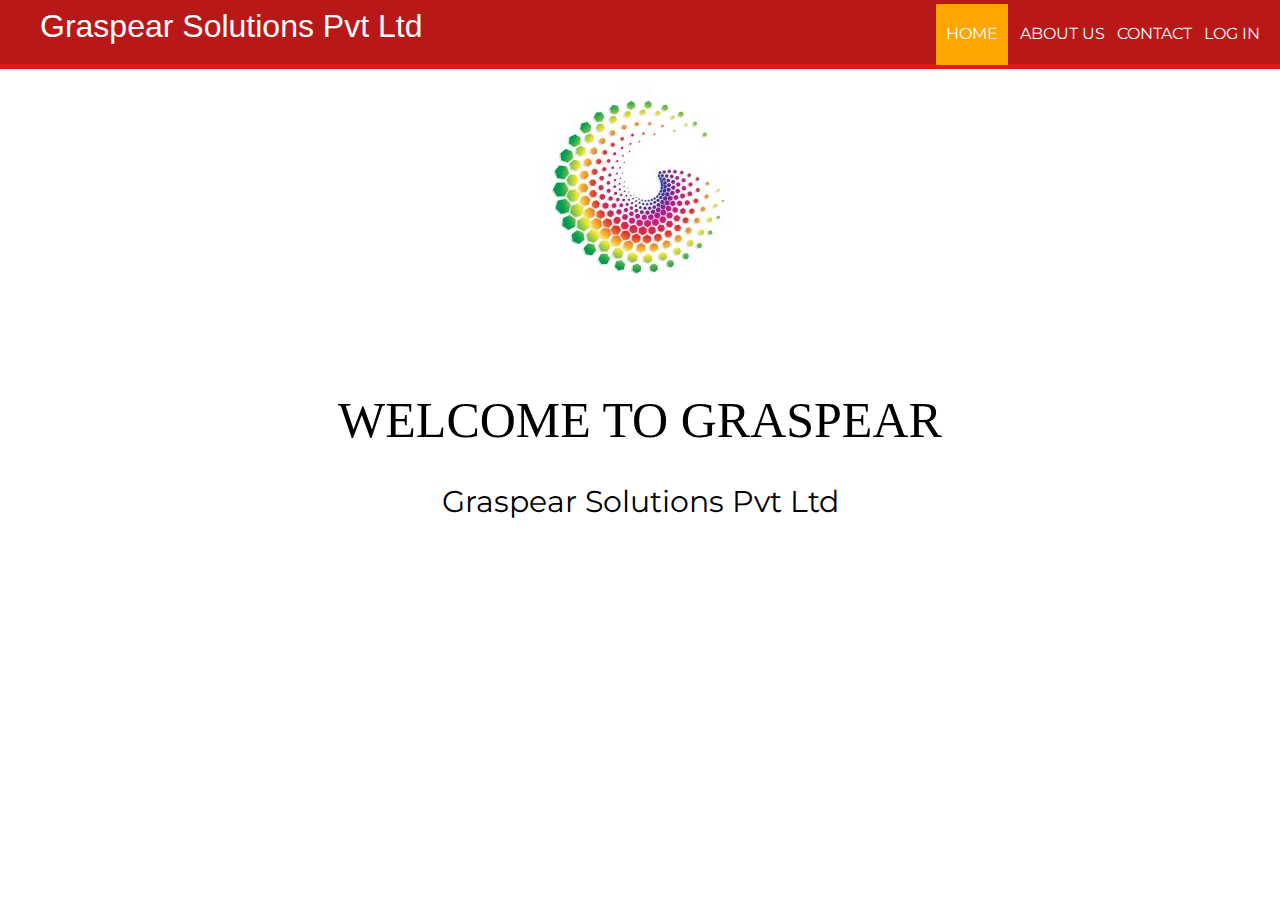
<file: index.html>
<!DOCTYPE html>

<html>
<head>
	<title>Graspear</title>
	<link rel="preconnect" href="https://fonts.googleapis.com">
<link rel="preconnect" href="https://fonts.gstatic.com" crossorigin>
<link href="https://fonts.googleapis.com/css2?family=Poppins:ital,wght@1,100;1,400&family=Titillium+Web:ital,wght@1,700&display=swap" rel="stylesheet">
	<link rel="stylesheet" type="text/css" href="styleindex.css">


</head>

<body>
	<header>
	
		<nav>
	
    
			<h1 style=" font-family: Verdana, sans-serif">Graspear  Solutions Pvt Ltd</h1>
			<ul id="navli">
				<li><a class="homered" href="index.html">HOME</a></li>
				<li><a class="homeblack" href="aboutus.html">ABOUT US</a></li>
				<li><a class="homeblack" href="contact.html">CONTACT</a></li>
				<li><a class="homeblack" href="elogin.html">LOG IN</a></li>
			</ul>
		</nav>
	</header>
	<div class="divider"></div>
	
	<div style=" font-family: Verdana">
	
	<center><br>
			<img src="hero.jpg"/>

	<br>

		
		<h1 style=" font-weight: 200; font-size: 50px; margin-top: 100px; text-align: center;">WELCOME TO GRASPEAR</h1>
	

		<p style="font-family: 'Montserrat', sans-serif; font-size: 30px ; text-align: center;">Graspear Solutions Pvt Ltd</p>
	</center>		
</div>
	</div>
</body>
</html>
</file>
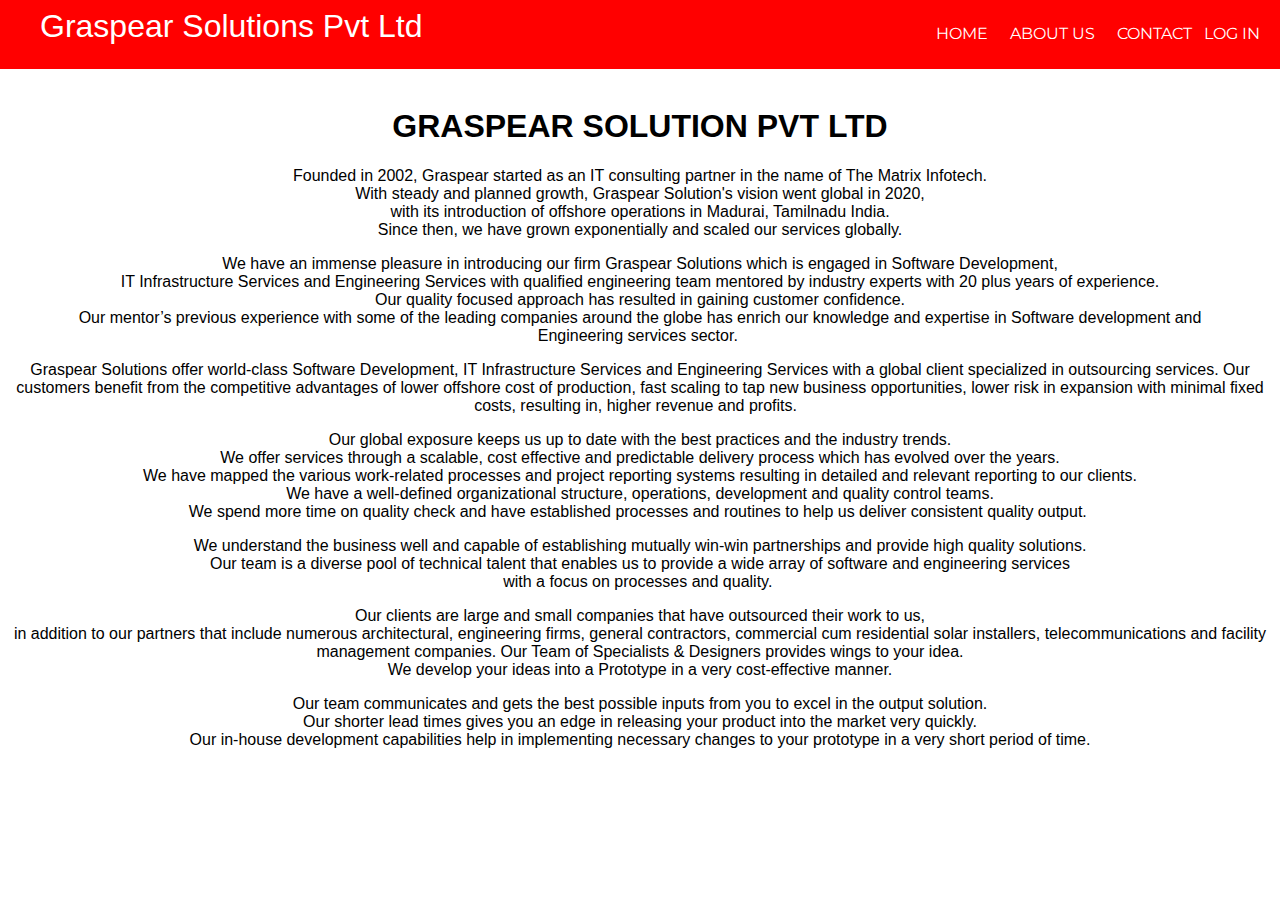
<file: aboutus.html>
<!DOCTYPE html>
<html>
<head>
	<title>About Us | graspear</title>
	<link rel="stylesheet" type="text/css" href="style.css">
	<link href="https://fonts.googleapis.com/css?family=Lobster|Montserrat" rel="stylesheet">
</head>
<body>
	<header>
		<nav>
			<h1 style=" font-family: Verdana, sans-serif" >Graspear Solutions Pvt Ltd </h1>
			<ul id="navli">
				<li><a class="homeblack" href="index.html">HOME</a></li>
				<li><a class="homered" href="aboutus.html">ABOUT US</a></li>
				<li><a class="homeblack" href="contact.html">CONTACT</a></li>
				<li><a class="homeblack" href="elogin.html">LOG IN</a></li>
			</ul>
		</nav>
	</header>
<div class="divider"></div>
<br>
<div style=" font-family: Verdana, sans-serif" > <center>

<h1> GRASPEAR SOLUTION PVT LTD </h1>
<p>Founded in 2002, Graspear started as an IT consulting partner in the name of The Matrix Infotech. <br>With steady and planned growth, Graspear Solution's vision went global in 2020,<br> with its introduction of offshore operations in Madurai, Tamilnadu India. <br>Since then, we have grown exponentially and scaled our services globally.</p>

            <p>We have an immense pleasure in introducing our firm Graspear Solutions which is engaged in&nbsp;Software Development,<br> IT Infrastructure Services and&nbsp;Engineering Services&nbsp;with&nbsp;qualified engineering team mentored by&nbsp;industry experts&nbsp;with 20&nbsp;plus&nbsp;years of experience.<br> Our&nbsp;quality focused approach has resulted in gaining customer confidence.<br> Our&nbsp;mentor’s&nbsp;previous&nbsp;experience with some of the leading&nbsp;companies&nbsp;around the globe&nbsp;has enrich our knowledge&nbsp;and expertise&nbsp;in&nbsp;Software&nbsp;development&nbsp;and Engineering&nbsp;services&nbsp;sector.&nbsp;</p>
			
			
            <p>Graspear Solutions offer world-class&nbsp;Software Development, IT Infrastructure Services and Engineering Services&nbsp;with a global client specialized in outsourcing services. Our customers benefit from the competitive advantages of lower offshore cost of production, fast scaling to tap new business opportunities, lower risk in expansion with minimal fixed costs, resulting in, higher revenue and profits.&nbsp;&nbsp;</p>
			
			
            <p>Our global exposure keeps us up to date with the best practices and the industry trends.<br> We offer services through a scalable, cost effective and predictable delivery process which has evolved over the years. <br>We have mapped the various work-related processes and project reporting systems resulting in detailed and relevant reporting to our clients. <br>We have a well-defined organizational structure, operations,&nbsp;development&nbsp;and quality control teams. <br>We spend more time on quality check and have established processes and routines to help us deliver consistent quality output.&nbsp;</p>
            
			<p>We understand the business well and capable of establishing mutually win-win partnerships and provide high quality&nbsp;solutions.<br> Our team is a diverse pool of technical talent that enables us to provide a wide array of&nbsp;software and engineering&nbsp;services <br>with a focus on processes and quality.&nbsp;</p>
           
		   <p>Our clients are large and small companies that have outsourced their work to us, <br>in addition to our partners that include numerous architectural, engineering firms, general contractors, commercial cum residential solar installers, telecommunications and facility management companies. Our Team of Specialists & Designers provides wings to your idea.<br> We develop your ideas into a Prototype in a very cost-effective manner.</p>
           
		   <p>Our team communicates and gets the best possible inputs from you to excel in the output solution.<br> Our shorter lead times gives you an edge in releasing your product into the market very quickly.<br> Our in-house development capabilities help in implementing necessary changes to your prototype in a very short period of time. </p></center> </div>
</body>
</html>
</file>
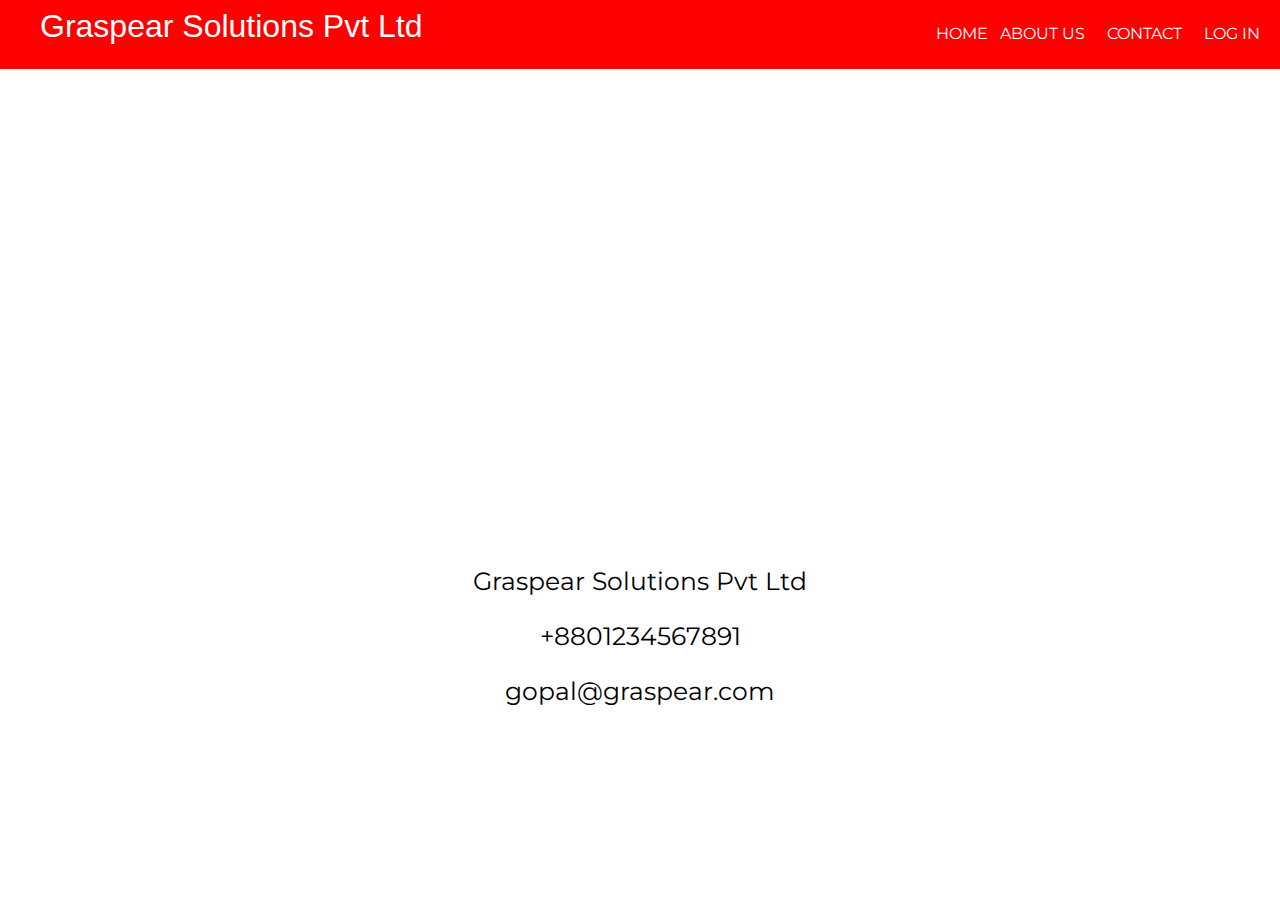
<file: contact.html>
<!DOCTYPE html>
<html>
<head>
	<title>Contact | Graspear Solutions Pvt Ltd</title>
	<link rel="stylesheet" type="text/css" href="style.css">
	<link rel="stylesheet" href="https://use.fontawesome.com/releases/v5.8.1/css/all.css" integrity="sha384-50oBUHEmvpQ+1lW4y57PTFmhCaXp0ML5d60M1M7uH2+nqUivzIebhndOJK28anvf" crossorigin="anonymous">
	<link href="https://fonts.googleapis.com/css?family=Lobster|Montserrat" rel="stylesheet">
	

</head>
<body>
	<header>
		<nav>
			<h1 style=" font-family: Verdana, sans-serif" > Graspear Solutions Pvt Ltd </h1>
			<ul id="navli">
				<li><a class="homeblack" href="index.html">HOME</a></li>
				<li><a class="homeblack" href="#">ABOUT US</a></li>
				<li><a class="homered" href="contact.html">CONTACT</a></li>
				<li><a class="homeblack" href="elogin.html">LOG IN</a></li>
			</ul>
		</nav>
	</header>
	<div class="divider"></div>
<center>
<br>
<iframe src="https://www.google.com/maps/embed?pb=!1m18!1m12!1m3!1d3929.781764490504!2d78.12031231396963!3d9.952107276589695!2m3!1f0!2f0!3f0!3m2!1i1024!2i768!4f13.1!3m3!1m2!1s0x3b00c5c34ac3ab1b%3A0xbaf731f0cacdebb4!2sGRASPEAR%20SOLUTIONS%20PVT%20LTD!5e0!3m2!1sen!2sin!4v1673414425261!5m2!1sen!2sin" width="600" height="450" style="border:0;" allowfullscreen="" loading="lazy" referrerpolicy="no-referrer-when-downgrade" ></iframe>
</center>

    	<p style="font-family: Montserrat; text-align: center; font-size: 25px"><i class="fas fa-map-marked"></i> Graspear Solutions Pvt Ltd </p>
    	<p style="font-family: Montserrat; text-align: center; font-size: 25px"><i class="fas fa-address-book"></i> +8801234567891</p>
    	<p style="font-family: Montserrat; text-align: center; font-size: 25px" type="email"><i class="fas fa-envelope" href="gopal@graspear.com"></i> gopal@graspear.com</p>
    	
    
		               

	






</body>
</html>
</file>
<file: styleindex.css>
@import url('https://fonts.googleapis.com/css?family=Lobster');
@import url('https://fonts.googleapis.com/css?family=Montserrat:400,700');

body{
	margin: 0px;
}

header{
	background: rgb(185, 24, 24);
	color: white;
	padding: 8px 20px 6px 40px;
	height: 50px;
}

header h1{
	display: inline;
	font-family: 'Lobster', cursive;
	font-weight: 400;
	font-size: 32px;
	float: left;
	margin-top: 0px;
	margin-right: 10px;
}

nav ul {
	display: inline;
	padding: 0px;
	float: right;
}

nav ul li{
	display: inline-block;
	list-style-type: none;
	color: white;
	float: left;
	margin-left: 12px;
	

}

nav ul li a{
	color: white;
	text-decoration: none;	
}

nav ul ul{
	display: none;
	position: absolute;
}

#navli ul li ul:hovar{
	visibility: visible;
	display: block;
}

#navli{
	font-family: 'Montserrat', sans-serif;
}

.homered{
	background-color: orange;
	padding: 20px 10px 22px 10px;
}

.divider{
	background-color: rgb(221, 25, 25);
	height: 5px;
}

.homeblack:hover{
	background-color: lightblue;
	padding: 20px 10px 21px 10px;

}

#divimg{
	
	background-repeat: no-repeat;
	background-size: cover;
	background-image: : url('../images/back.jpg');
	padding: 0px;
	margin: 10px;
	height: 100%;
	width: 100%;
}


#registration{
	padding: 2px 2px 2px 2px;
	text-align: center;
	background-color: #F0FFFF;
	height: 100%;
	width: auto;
	background-position: center;
}

#textField{
	width: 350px;
	height: 50px;
	padding: 5px;
	border-radius: 5px;
	font-family: 'Montserrat', sans-serif;
}


#gender{
	font-family: 'Montserrat', sans-serif;
}

#sub{
	width: 350px;
	height: 50px;
	padding: 5px;
	border-radius: 5px;
	outline: 0px;
	background-color: #0c6996;
}

.table-emp{
	padding: 5px;
	height: auto;
	width: 100%;
	font-family: 'Montserrat', sans-serif;
	text-align: center;
	background-color: #4CAF50;
}

.table-emp tr th {
  background-color: #4CAF50;
  color: white;
}



.simple-form1{
	margin-left: 10px; 
	padding: 2px 2px 2px 2px;
	text-align: center;
	background-color: #F0FFFF;
	height: auto;
	width: auto;
	background-position: center;
	
}



.leavetable{
	width: 100%;
	height: auto;
}

#textField{
	width: 350px;
	height: 50px;
	padding: 5px;
	border-radius: 5px;
	font-family: 'Montserrat', sans-serif;
}



.info{
	margin-left: 10px;
	padding: 100px;
}



.h2{
	font-family: 'Montserrat', sans-serif;
}
</file>
<file: style.css>
@import url('https://fonts.googleapis.com/css?family=Lobster');
@import url('https://fonts.googleapis.com/css?family=Montserrat:400,700');

body{
	margin: 0px;
}

header{
	background: red;
	color: white;
	padding: 8px 20px 6px 40px;
	height: 50px;
}

header h1{
	display: inline;
	font-family: 'Lobster', cursive;
	font-weight: 400;
	font-size: 32px;
	float: left;
	margin-top: 0px;
	margin-right: 10px;
}

nav ul {
	display: inline;
	padding: 0px;
	float: right;
}

nav ul li{
	display: inline-block;
	list-style-type: none;
	color: white;
	float: left;
	margin-left: 12px;
	

}

nav ul li a{
	color: white;
	text-decoration: none;	
}


nav ul ul{
	display: none;
	position: absolute;
}

#navli ul li ul:hovar{
	visibility: visible;
	display: block;
}





#navli{
	font-family: 'Montserrat', sans-serif;
}

.homered{
	background-color: red;
	padding: 20px 10px 20px 10px;
}

.divider{
	background-color: red;
	height: 5px;
}

.homeblack:hover{
	background-color: orange;
	padding: 20px 10px 20px 10px;

}

#divimg{
	
	background-repeat: no-repeat;
	background-size: cover;
	background-image: url('../images/back.jpg');
	padding: 0px;
	margin: 10px;
	height: 100%;
	width: 100%;
}


#registration{
	padding: 2px 2px 2px 2px;
	text-align: center;
	background-color: #F0FFFF;
	height: 100%;
	width: auto;
	background-position: center;
}

#textField{
	width: 350px;
	height: 50px;
	padding: 5px;
	border-radius: 5px;
	font-family: 'Montserrat', sans-serif;
}


#gender{
	font-family: 'Montserrat', sans-serif;
}

#sub{
	width: 350px;
	height: 50px;
	padding: 5px;
	border-radius: 5px;
	outline: 0px;
	background-color: #0c6996;
}

.table-emp{
	padding: 5px;
	height: auto;
	width: 100%;
	font-family: 'Montserrat', sans-serif;
	text-align: center;
	background-color: #4CAF50;
}

.table-emp tr th {
  background-color: #4CAF50;
  color: white;
}



.simple-form1{
	margin-left: 10px; 
	padding: 2px 2px 2px 2px;
	text-align: center;
	background-color: #F0FFFF;
	height: auto;
	width: auto;
	background-position: center;
	
}



.leavetable{
	width: 100%;
	height: auto;
}

#textField{
	width: 350px;
	height: 50px;
	padding: 5px;
	border-radius: 5px;
	font-family: 'Montserrat', sans-serif;
}



.info{
	margin-left: 10px;
	padding: 100px;
}



.h2{
	font-family: 'Montserrat', sans-serif;
}

img {
  border-radius: 50%;
}
</file>
